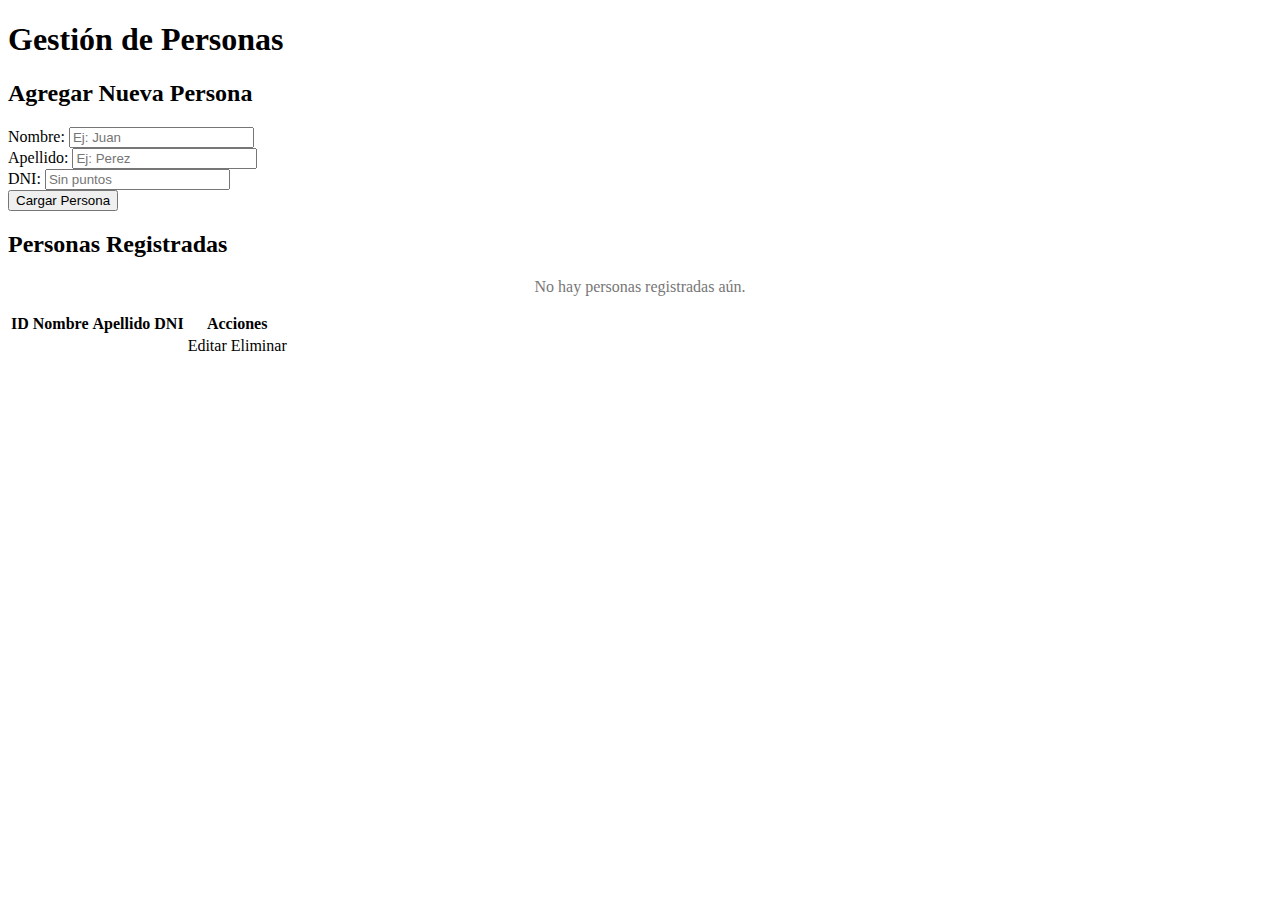
<file: src/main/resources/templates/index.html>
<!DOCTYPE html>
<html lang="es" xmlns:th="http://www.thymeleaf.org">
<head>
    <meta charset="UTF-8">
    <meta name="viewport" content="width=device-width, initial-scale=1.0">
    <title>Gestión de Personas</title>
    
    <link rel="stylesheet" th:href="@{/css/estilos.css}">
</head>
<body>

    <h1>Gestión de Personas</h1>

    <h2>Agregar Nueva Persona</h2>
    <form th:action="@{/guardar}" th:object="${persona}" method="post">
        <div>
            <label for="nombre">Nombre:</label>
            <input type="text" id="nombre" th:field="*{nombre}" placeholder="Ej: Juan" required />
        </div>
        <div>
            <label for="apellido">Apellido:</label>
            <input type="text" id="apellido" th:field="*{apellido}" placeholder="Ej: Perez" required />
        </div>
        <div>
            <label for="dni">DNI:</label>
            <input type="text" id="dni" th:field="*{dni}" placeholder="Sin puntos" required />
        </div>
        <button type="submit">Cargar Persona</button>
    </form>

    <h2>Personas Registradas</h2>
    
    <div th:if="${#lists.isEmpty(personas)}" style="text-align: center; color: #777;">
        <p>No hay personas registradas aún.</p>
    </div>

    <table th:unless="${#lists.isEmpty(personas)}">
        <thead>
            <tr>
                <th>ID</th>
                <th>Nombre</th>
                <th>Apellido</th>
                <th>DNI</th>
                <th>Acciones</th>
            </tr>
        </thead>
        <tbody>
            <tr th:each="p : ${personas}">
                <td th:text="${p.id}"></td>
                <td th:text="${p.nombre}"></td>
                <td th:text="${p.apellido}"></td>
                <td th:text="${p.dni}"></td>
                <td>
                    <a th:href="@{/editar/{id}(id=${p.id})}" class="btn-editar">
                    Editar
                    </a>
                    <a th:href="@{/eliminar/{id}(id=${p.id})}" class="btn-eliminar">
                     Eliminar
                    </a>
                </td>
            </tr>
        </tbody>
    </table>

</body>
</html>
</file>
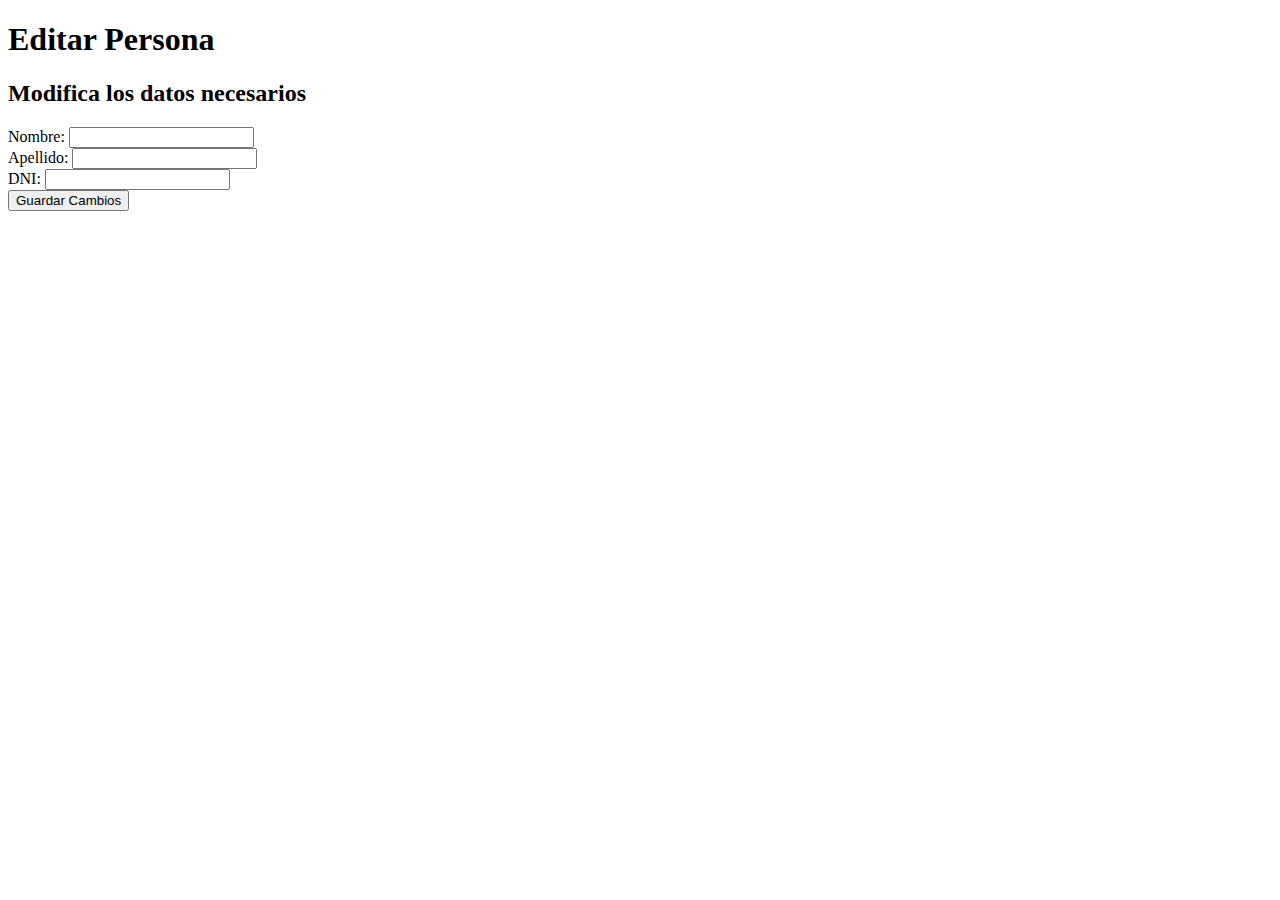
<file: src/main/resources/templates/editar-persona.html>
<!DOCTYPE html>
<html lang="es" xmlns:th="http://www.thymeleaf.org">
<head>
    <meta charset="UTF-8">
    <meta name="viewport" content="width=device-width, initial-scale=1.0">
    <title>Editar Persona</title>
    
    <link rel="stylesheet" th:href="@{/css/estilos.css}">
</head>
<body>

    <h1>Editar Persona</h1>
    <h2>Modifica los datos necesarios</h2>

    <form th:action="@{/guardar}" th:object="${persona}" method="post">
        
        <input type="hidden" th:field="*{id}" />

        <div>
            <label for="nombre">Nombre:</label>
            <input type="text" id="nombre" th:field="*{nombre}" required />
        </div>
        <div>
            <label for="apellido">Apellido:</label>
            <input type="text" id="apellido" th:field="*{apellido}" required />
        </div>
        <div>
            <label for="dni">DNI:</label>
            <input type="text" id="dni" th:field="*{dni}" required />
        </div>
        <button type="submit">Guardar Cambios</button>
    </form>

</body>
</html>
</file>
